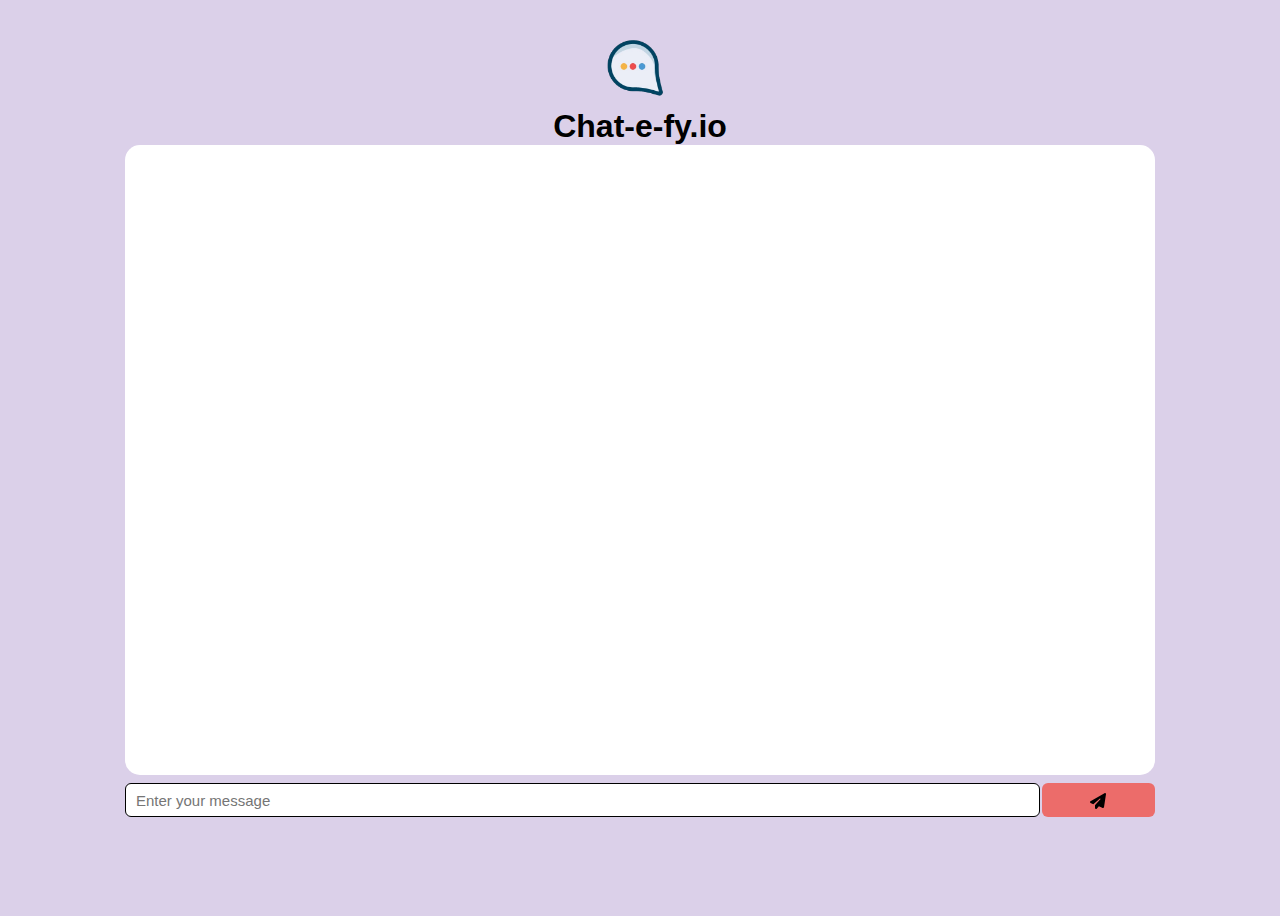
<file: index.html>
<!DOCTYPE html>
<html lang="en">
  <head>
    <meta charset="UTF-8" />
    <meta name="viewport" content="width=device-width, initial-scale=1.0" />
    <title>chat-e-fy.io</title>
    <link rel="website icon" href="Chat-ify.io.png" />
    <script
      defer
      src="https://chat-e-fy-io.onrender.com/socket.io/socket.io.js"
    ></script>
    <script defer src="js/client.js"></script>
    <link rel="stylesheet" href="css/style.css" />
  </head>
  <body>
    <nav>
      <img class="logo" src="chatlogo.png" alt="" />
      <p>Chat-e-fy.io</p>
    </nav>
    <div class="container">
      <!--<div class="message right"><span>Izan</span>: hey</div>
      <div class="message left"><span>Adnan</span>: hello</div>-->
    </div>
    <div class="send">
      <form action="#" id="send-container">
        <input
          type="text"
          name="msginp"
          id="msginp"
          placeholder="Enter your message"
          autocomplete="off"
        />
        <button type="submit" class="btn" title="send message">
          <svg
            xmlns="http://www.w3.org/2000/svg"
            height="16"
            width="16"
            viewBox="0 0 512 512"
          >
            <path
              d="M498.1 5.6c10.1 7 15.4 19.1 13.5 31.2l-64 416c-1.5 9.7-7.4 18.2-16 23s-18.9 5.4-28 1.6L284 427.7l-68.5 74.1c-8.9 9.7-22.9 12.9-35.2 8.1S160 493.2 160 480V396.4c0-4 1.5-7.8 4.2-10.7L331.8 202.8c5.8-6.3 5.6-16-.4-22s-15.7-6.4-22-.7L106 360.8 17.7 316.6C7.1 311.3 .3 300.7 0 288.9s5.9-22.8 16.1-28.7l448-256c10.7-6.1 23.9-5.5 34 1.4z"
            />
          </svg>
        </button>
      </form>
    </div>
  </body>
</html>
</file>
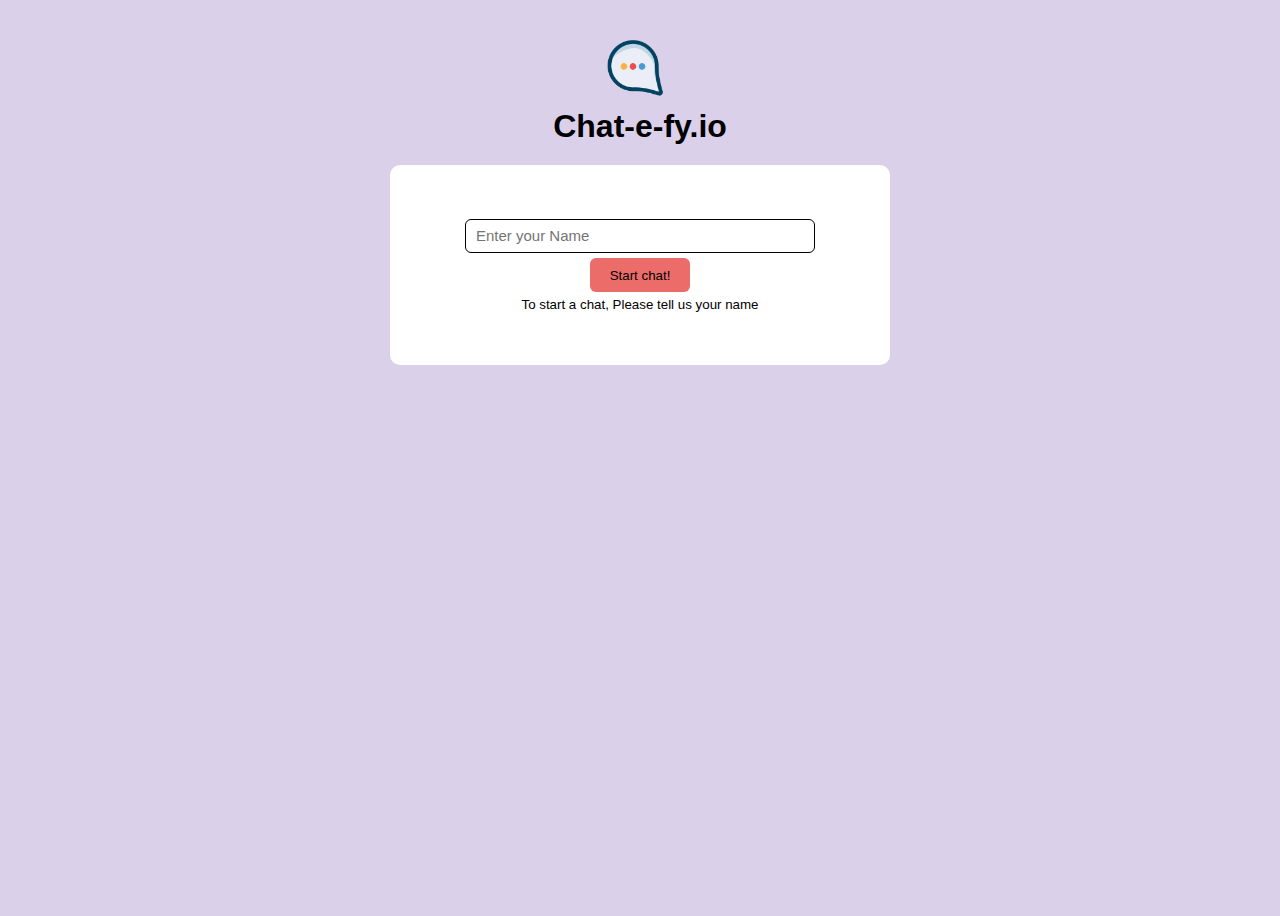
<file: home.html>
<!DOCTYPE html>
<html lang="en">
  <head>
    <meta charset="UTF-8" />
    <meta name="viewport" content="width=device-width, initial-scale=1.0" />
    <title>chat-e-fy.io</title>
    <link rel="website icon" href="Chat-ify.io.png" />
    <script defer src="js/home.js"></script>
    <link rel="stylesheet" href="css/style.css" />
  </head>
  <body>
    <nav>
      <img class="logo" src="chatlogo.png" alt="" />
      <p>Chat-e-fy.io</p>
    </nav>
    <form action="#" id="form-container">
      <input
        type="text"
        name="nameinp"
        id="nameinp"
        placeholder="Enter your Name"
        autocomplete="off"
      />
      <button type="submit" class="button">Start chat!</button>
      <small>To start a chat, Please tell us your name</small>
    </form>
  </body>
</html>
</file>
<file: css/style.css>
* {
    box-sizing: border-box;
    font-family: 'Poppins', sans-serif;
}

body {
    background: #dbd0e9;
    height: 100vh;
    color: #000;
}

.logo {
    display: block;
    margin: auto;
    width: 150px;
    height: 150px;
}

p {
    color: #000;
    display: flex;
    margin: auto;
    justify-content: center;
    margin-top: -50px;
    font-size: 2rem;
    font-weight: 700;
}

.container {
    max-width: 1030px;
    margin: auto;
    background-color: #ffffff;
    height: 70vh;
    border-radius: 15px;
    overflow-y: auto;
    margin-bottom: 8px;
}

.message {
    background: #ec6c6a;
    padding: 10px;
    border-radius: 5px;
    width: 40%;
    margin: 17px 22px;
    word-wrap: break-word;
}

.left {
    float: left;
    clear: both;
}

.right {
    float: right;
    clear: both;
}

span {
    font-weight: bold;
    text-transform: uppercase;
}

.send {
    display: flex;
    justify-content: center;
}

#send-container {
    display: flex;
    justify-content: center;
    align-items: center;
    max-width: 1030px;
    width: 100%;
}


#msginp {
    width: 89%;
    color: #000;
    border-radius: 6px;
    font-size: 15px;
    height: 34px;
    padding: 10px;
    outline: none;
    border: 1px solid black;
}

.btn {
    border-radius: 6px;
    height: 34px;
    margin-left: 2px;
    cursor: pointer;
    background-color: #ec6c6a;
    border: none;
    color: #000;
    width: 11%;
    padding: 10px;
}

#form-container {
    margin: auto;
    margin-top: 20px;
    display: flex;
    border-radius: 10px;
    justify-content: center;
    align-items: center;
    flex-direction: column;
    width: 500px;
    height: 200px;
    background-color: #fff;
}

.button {
    border-radius: 6px;
    height: 34px;
    margin-top: 5px;
    font-weight: 500;
    cursor: pointer;
    background-color: #ec6c6a;
    border: none;
    width: 20%;
    padding: 10px;
}

#nameinp {
    width: 70%;
    color: #000;
    border-radius: 6px;
    font-size: 15px;
    height: 34px;
    padding: 10px;
    outline: none;
    border: 1px solid black;
}

small {
    margin-top: 5px;
}
</file>
